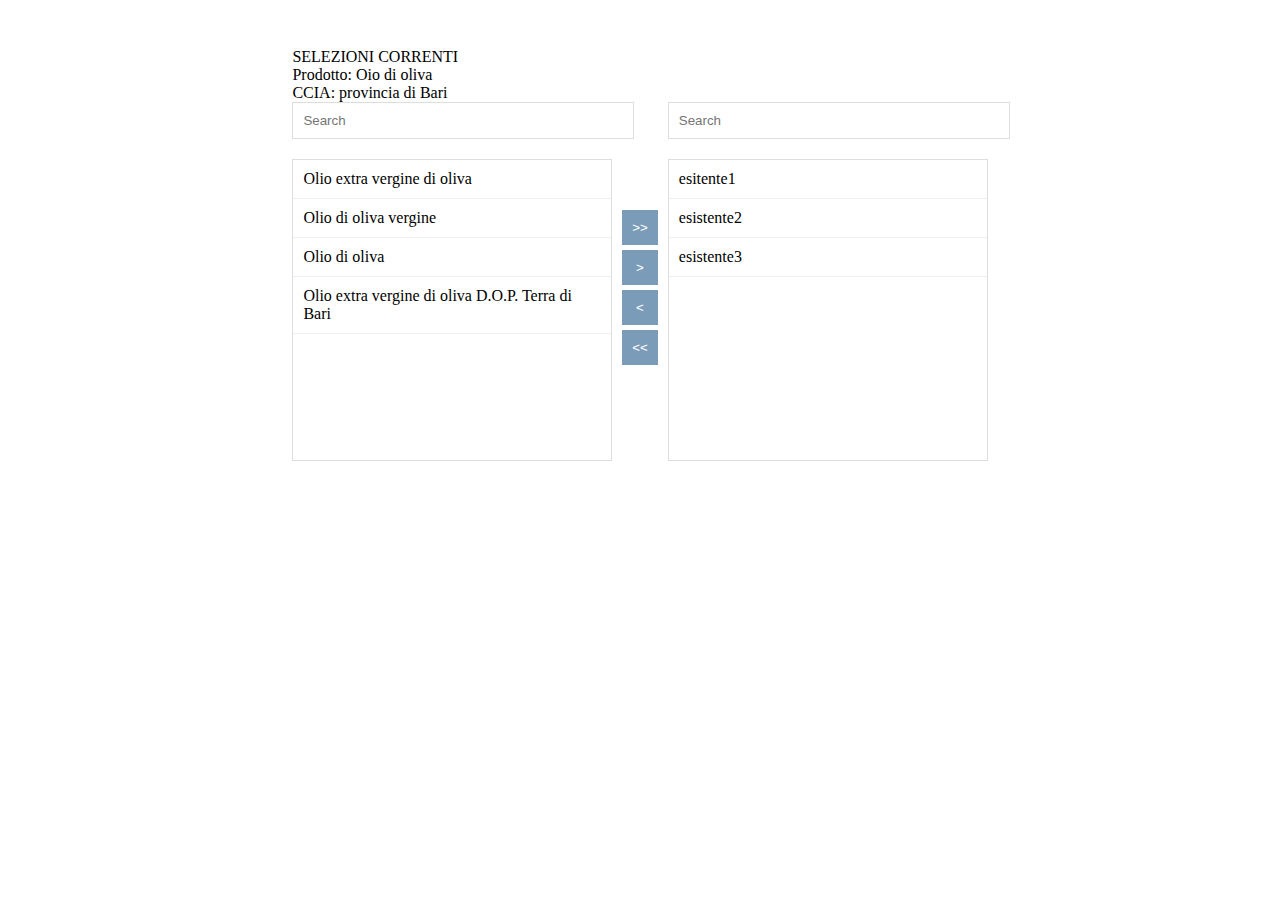
<file: index.html>
<!DOCTYPE html>
<html>

<html>
<head>
    <meta charset="utf-8">
    <meta name="viewport" content="width=device-width, initial-scale=1">
    <title>MIRist - selettore doppia lista</title>
    
    <!-- <link rel="stylesheet" type="text/css" href="https://cdn.rawgit.com/maykinmedia/dual-listbox/master/dist/dual-listbox.css"> -->
    <!-- <script src="https://cdn.rawgit.com/maykinmedia/dual-listbox/master/dist/dual-listbox.js"></script> -->
    <link href="https://cdn.jsdelivr.net/npm/bootstrap@5.3.8/dist/css/bootstrap.min.css" rel="stylesheet" integrity="sha384-sRIl4kxILFvY47J16cr9ZwB07vP4J8+LH7qKQnuqkuIAvNWLzeN8tE5YBujZqJLB" crossorigin="anonymous">
    <link rel="stylesheet" type="text/css" href="dual-listbox.css">
    <script src="dual-listbox.js"></script>
    <script src="myScript.js"></script>

</head>


<body>

    <body>

            <div class="outer-container">
                <div class="fw-bold">SELEZIONI CORRENTI</div>
                <div>Prodotto: Oio di oliva</div>
                <div class="mb-5">CCIA: provincia di Bari</div>
                
                <select class="select1" multiple>
                   
                </select>
            </div>


    </body>
    
    
</body>
</html>
</file>
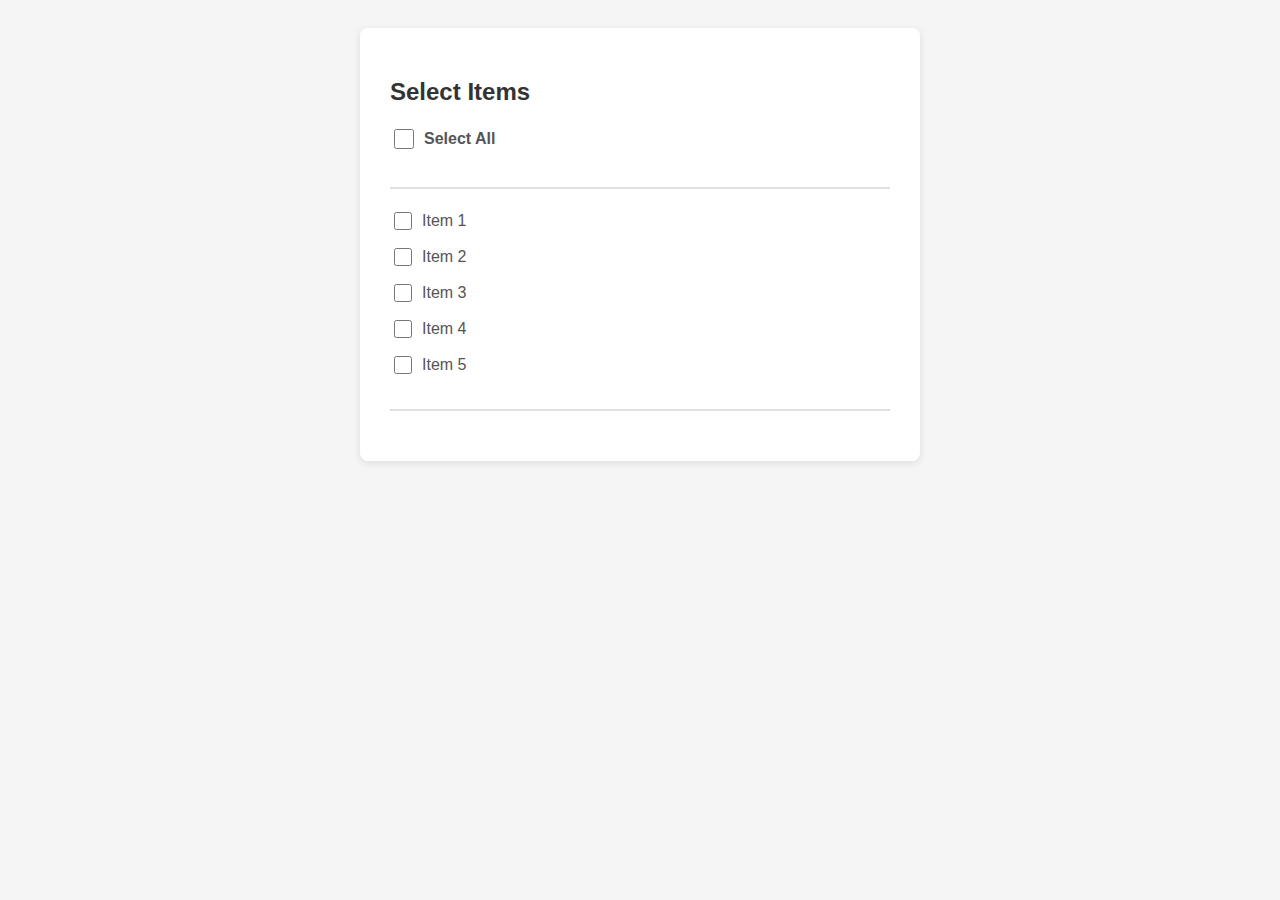
<file: checkbox.html>
<!DOCTYPE html>
<html lang="en">
<head>
    <meta charset="UTF-8">
    <meta name="viewport" content="width=device-width, initial-scale=1.0">
    <title>Select All Checkbox</title>
    <style>
        body {
            font-family: Arial, sans-serif;
            padding: 20px;
            background-color: #f5f5f5;
        }
        
        .container {
            max-width: 500px;
            margin: 0 auto;
            background-color: white;
            padding: 30px;
            border-radius: 8px;
            box-shadow: 0 2px 8px rgba(0, 0, 0, 0.1);
        }
        
        h2 {
            color: #333;
            margin-bottom: 20px;
        }
        
        .checkbox-group {
            margin-bottom: 20px;
            padding-bottom: 20px;
            border-bottom: 2px solid #e0e0e0;
        }
        
        .checkbox-item {
            display: flex;
            align-items: center;
            margin-bottom: 12px;
        }
        
        input[type="checkbox"] {
            width: 18px;
            height: 18px;
            cursor: pointer;
            margin-right: 10px;
        }
        
        label {
            cursor: pointer;
            user-select: none;
            color: #555;
        }
        
        .select-all-item {
            margin-bottom: 15px;
            font-weight: bold;
        }
        
        .select-all-item input[type="checkbox"] {
            width: 20px;
            height: 20px;
        }
    </style>
</head>
<body>
    <div class="container">
        <h2>Select Items</h2>
        
        <div class="checkbox-group">
            <div class="checkbox-item select-all-item">
                <input 
                    type="checkbox" 
                    id="selectAll" 
                    data-kt-check="true" 
                    data-kt-check-target=".item-checkbox"
                >
                <label for="selectAll">Select All</label>
            </div>
        </div>
        
        <div class="checkbox-group">
            <div class="checkbox-item">
                <input type="checkbox" id="item1" class="item-checkbox">
                <label for="item1">Item 1</label>
            </div>
            <div class="checkbox-item">
                <input type="checkbox" id="item2" class="item-checkbox">
                <label for="item2">Item 2</label>
            </div>
            <div class="checkbox-item">
                <input type="checkbox" id="item3" class="item-checkbox">
                <label for="item3">Item 3</label>
            </div>
            <div class="checkbox-item">
                <input type="checkbox" id="item4" class="item-checkbox">
                <label for="item4">Item 4</label>
            </div>
            <div class="checkbox-item">
                <input type="checkbox" id="item5" class="item-checkbox">
                <label for="item5">Item 5</label>
            </div>
        </div>
    </div>

    <script>
        // Select all checkbox handler
        document.addEventListener('change', function(e) {
            const checkbox = e.target;
            
            // Check if this is a "select all" checkbox
            if (checkbox.getAttribute('data-kt-check') === 'true') {
                const targetSelector = checkbox.getAttribute('data-kt-check-target');
                const targetElements = document.querySelectorAll(targetSelector);
                
                // Toggle all target checkboxes
                targetElements.forEach(function(element) {
                    element.checked = checkbox.checked;
                });
            }
        });
    </script>
</body>
</html>
</file>
<file: dual-listbox.css>
.dual-listbox {
  display: flex;
  flex-direction: column;
}
.dual-listbox .dual-listbox__container {
  display: flex;
  align-items: center;
  flex-direction: row;
  flex-wrap: wrap;
}
.dual-listbox .dual-listbox__search {
  border: 1px solid #ddd;
  padding: 10px;
  width: 100%;
}
.dual-listbox .dual-listbox__available,
.dual-listbox .dual-listbox__selected {
  border: 1px solid #ddd;
  height: 300px;
  overflow-y: auto;
  padding: 0;
  /* width: 300px; */
  margin-top: 0;
  -webkit-margin-before: 0;
}
.dual-listbox .dual-listbox__buttons {
  display: flex;
  flex-direction: column;
  margin: 0 10px;
}
.dual-listbox .dual-listbox__button {
  margin-bottom: 5px;
  border: 0;
  /* background-color: #ddd; */
  background-color: #7b9cb9;
  padding: 10px;
  color: #fff;
  cursor: pointer;
}
.dual-listbox .dual-listbox__button:hover {
  background-color: #ccc;
}
.dual-listbox .dual-listbox__title {
  padding: 15px 10px;
  font-size: 120%;
  font-weight: 700;
  border-left: 1px solid #efefef;
  border-right: 1px solid #efefef;
  border-top: 1px solid #efefef;
  margin-top: 1rem;
  -webkit-margin-before: 1rem;
}
.dual-listbox .dual-listbox__item {
  display: block;
  padding: 10px;
  cursor: pointer;
  user-select: none;
  -moz-user-select: none;
  -webkit-user-select: none;
  -ms-user-select: none;
  border-bottom: 1px solid #efefef;
  transition: background 0.2s ease;
}
.dual-listbox .dual-listbox__item.dual-listbox__item--selected {
  background-color: #089de3b3;
}
.dual-listbox .dragging {
  opacity: 0.5;
  background-color: #ddd;
}
.dual-listbox .drop-in {
  border: 1px solid #aaa;
}
.dual-listbox .drop-above {
  border: 0;
  border-top: 1px solid #7c90ff;
}
/*# sourceMappingURL=dual-listbox.css.map */


/************
 MATTEO CSS 
**************/

.outer-container{
  width: 55%;
  margin: 0 auto;
  margin-top: 3rem;
}

.dual-listbox__container > div:first-child,
.dual-listbox__container > div:last-child {
  flex: 1 1 0;
}

.dual-listbox__title {
    display: none;
}

.dual-listbox__search {
  margin-bottom: 20px;
}
</file>
